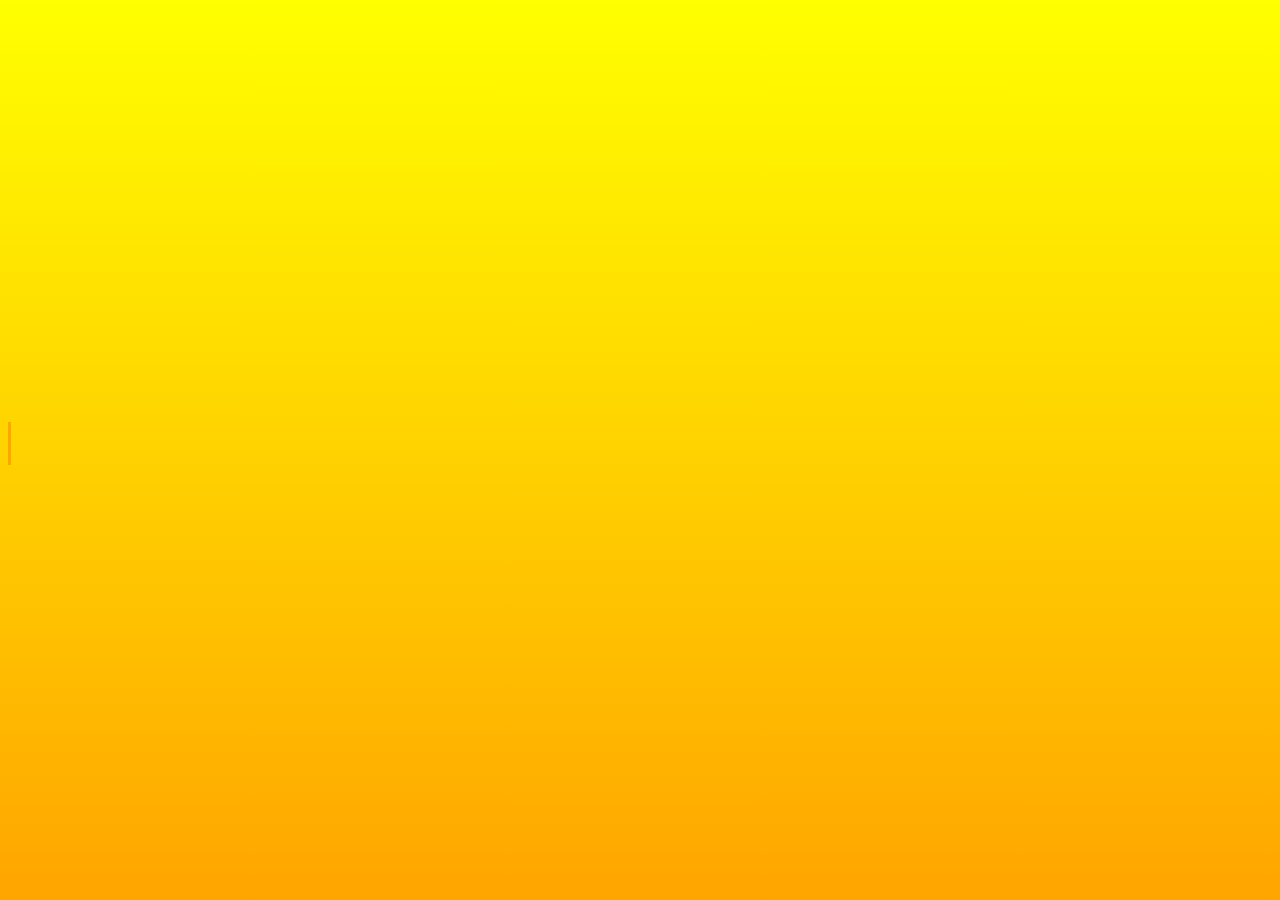
<file: preloader.html>
<!DOCTYPE html>
<html lang="en">
<head>
    <meta charset="UTF-8">
    <meta http-equiv="X-UA-Compatible" content="IE=edge">
    <meta name="viewport" content="width=device-width, initial-scale=1.0">
    <title>Document</title>
    <link rel="stylesheet" href="preloader.css">
    <link rel="preconnect" href="https://fonts.googleapis.com">
    <link rel="preconnect" href="https://fonts.gstatic.com" crossorigin>
    <link href="https://fonts.googleapis.com/css2?family=IBM+Plex+Sans+Thai+Looped:wght@700&display=swap" rel="stylesheet"> 
</head>
<body>
    <div class="typewriter">
        <h1>JAST.C</h1>
    </div>
</body>
</html>
</file>
<file: preloader.css>
html{
  height: 100%; 
}
body{
  /* background-color: yellow; */
  background-image: linear-gradient(yellow, orange);
  background-repeat: no-repeat;
}
::selection{
  background-color: orange;
  color: black;
}
div {
  /* padding-top: 50%; */
  margin-top:45vh;
  text-align:center; 
  display:table;
  width:100%;
}
h1{
  margin:0 
  vertical-align:middle;
  top:50%;
  font-family: 'IBM Plex Sans Thai Looped', sans-serif;
  color: white;
}

.typewriter h1 {
  overflow: hidden;
  border-right: .15em solid orange;
  white-space: nowrap;
  font-size: 1.6rem;
  width: 0;
  animation: typing 1.5s forwards;
}
/* .container {
  display: inline-block;
} */

@keyframes typing {
  from { width: 0 }
  to { width: 100% }
}
</file>
